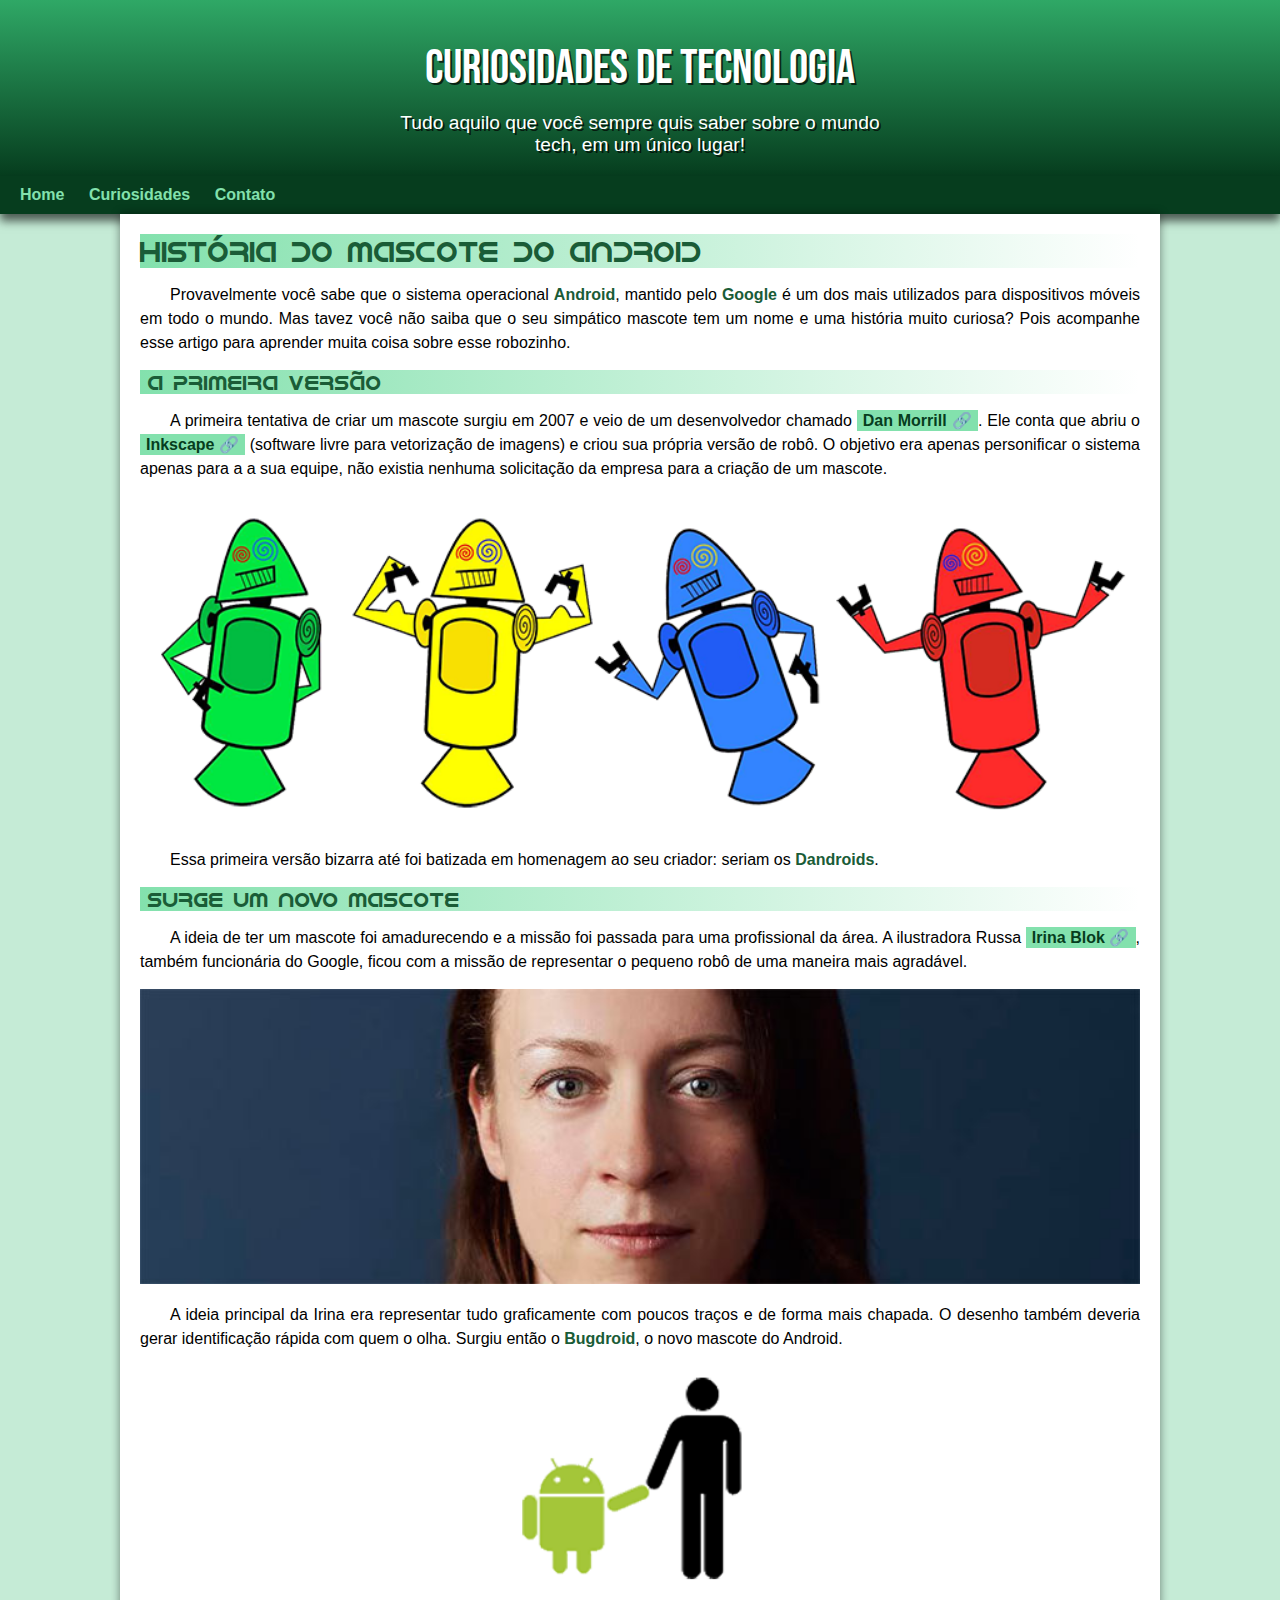
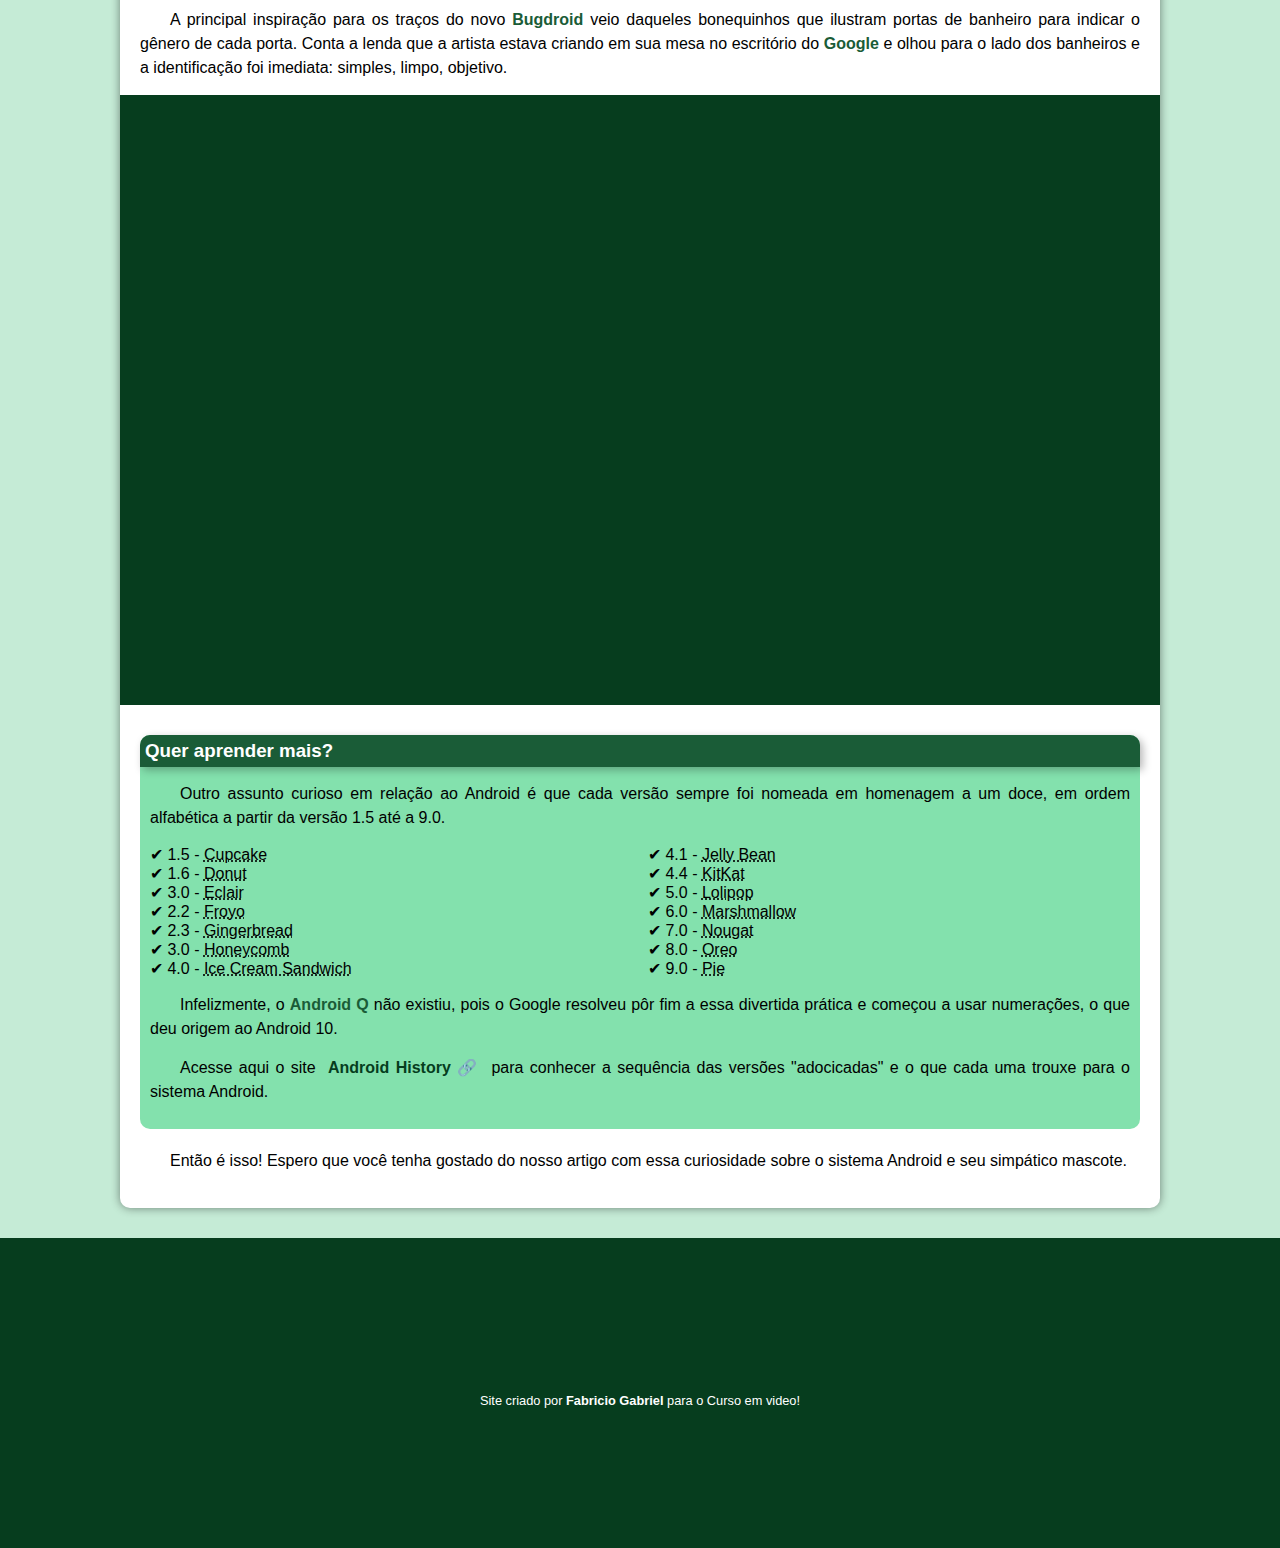
<file: index.html>
<!DOCTYPE html>
<html lang="pt-br">
<head>
    <meta charset="UTF-8">
    <meta http-equiv="X-UA-Compatible" content="IE=edge">
    <meta name="viewport" content="width=device-width, initial-scale=1.0">
    <link rel="shortcut icon" href="imagens/favicon.ico" type="image/x-icon">
    <link rel="stylesheet" href="estilo/style.css">
    <title>História do Android</title>
</head>
<body>
    <header>
        <h1>Curiosidades de tecnologia</h1>
        <p>Tudo aquilo que você sempre quis saber sobre o mundo tech, em um único lugar!</p>
    </header>
    <nav>
        <a href="#">Home</a>
        <a href="#">Curiosidades</a>
        <a href="#">Contato</a>
    </nav>
    <main>
        <article>
            <h1>História do Mascote do Android</h1>

            <p>Provavelmente você sabe que o sistema operacional <strong>Android</strong>, mantido pelo <strong>Google</strong> é um dos mais utilizados para dispositivos móveis em todo o mundo. Mas tavez você não saiba que o seu simpático mascote tem um nome e uma história muito curiosa? Pois acompanhe esse artigo para aprender muita coisa sobre esse robozinho.</p>

            <h2>A primeira versão</h2>

            <p>A primeira tentativa de criar um mascote surgiu em 2007 e veio de um desenvolvedor chamado <a href="https://androidcommunity.com/dan-morrill-shows-us-the-android-mascot-that-almost-was-20130103/" target="_blank" class="ext">Dan Morrill</a>. Ele conta que abriu o <a href="https://inkscape.org/pt-br/" target="_blank" class="ext">Inkscape</a> (software livre para vetorização de imagens) e criou sua própria versão de robô. O objetivo era apenas personificar o sistema apenas para a a sua equipe, não existia nenhuma solicitação da empresa para a criação de um mascote.</p>

            <picture>
                <source media="(max-width: 670px)" srcset="imagens/dan-droids-pq.png">
                <img src="imagens/dan-droids.png" alt="Primeiro mascote do Android" >
            </picture>

            <p>Essa primeira versão bizarra até foi batizada em homenagem ao seu criador: seriam os <strong>Dandroids</strong>.</p>

            <h2>Surge um novo mascote</h2>

            <p>A ideia de ter um mascote foi amadurecendo e a missão foi passada para uma profissional da área. A ilustradora Russa <a href="https://www.irinablok.com/android" target="_blank" class="ext">Irina Blok</a>, também funcionária do Google, ficou com a missão de representar o pequeno robô de uma maneira mais agradável.</p>

            <picture>
                <source media="(max-width: 670px)" srcset="imagens/irina-blok-pq.jpg">
                <img src="imagens/irina-blok.jpg" alt="Foto da criadora do Android">
            </picture>

            <p>A ideia principal da Irina era representar tudo graficamente com poucos traços e de forma mais chapada. O desenho também deveria gerar identificação rápida com quem o olha. Surgiu então o <strong>Bugdroid</strong>, o novo mascote do Android.</p>

            <img src="imagens/bugdroid.png" alt="bugdroid" class="pqn">

            <p>A principal inspiração para os traços do novo <strong>Bugdroid</strong> veio daqueles bonequinhos que ilustram portas de banheiro para indicar o gênero de cada porta. Conta a lenda que a artista estava criando em sua mesa no escritório do <strong>Google</strong> e olhou para o lado dos banheiros e a identificação foi imediata: simples, limpo, objetivo.</p>

            <div class="video">
                <iframe width="560" height="315" src="https://www.youtube.com/embed/l2UDgpLz20M" title="YouTube video player" frameborder="0" allow="accelerometer; autoplay; clipboard-write; encrypted-media; gyroscope; picture-in-picture; web-share" allowfullscreen></iframe>
            </div>
            
            <aside>
                <h3>Quer aprender mais?</h3>

                <p>Outro assunto curioso em relação ao Android é que cada versão sempre foi nomeada em homenagem a um doce, em ordem alfabética a partir da versão 1.5 até a 9.0.</p>

                <ul>
                    <li>1.5 - <abbr title="Bolo de copo">Cupcake</abbr></li>
                    <li>1.6 - <abbr title="Rosquinha">Donut</abbr></li>
                    <li>3.0 - <abbr title="Bomba de chocolate">Eclair</abbr></li>
                    <li>2.2 - <abbr title="Iogurte">Froyo</abbr></li>
                    <li>2.3 - <abbr title="Biscoito de gengibre">Gingerbread</abbr></li>
                    <li>3.0 - <abbr title="Favo de mel">Honeycomb</abbr></li>
                    <li>4.0 - <abbr title="Sanduiche de sorvet">Ice Cream Sandwich</abbr></li>
                    <li>4.1 - <abbr title="Jujuba">Jelly Bean</abbr></li>
                    <li>4.4 - <abbr title="KitKat">KitKat</abbr></li>
                    <li>5.0 - <abbr title="Pirulito">Lolipop</abbr></li>
                    <li>6.0 - <abbr title="Marshmallow">Marshmallow</abbr></li>
                    <li>7.0 - <abbr title="Torrone">Nougat</abbr></li>
                    <li>8.0 - <abbr title="Oreo">Oreo</abbr></li>
                    <li>9.0 - <abbr title="Torta">Pie</abbr></li>
                </ul>
                <p>Infelizmente, o <strong>Android Q</strong> não existiu, pois o Google resolveu pôr fim a essa divertida prática e começou a usar numerações, o que deu origem ao Android 10.</p>

                <p>Acesse aqui o site <a href="https://www.android.com/" target="_blank" class="ext">Android History</a> para conhecer a sequência das versões "adocicadas" e o que cada uma trouxe para o sistema Android.</p>
            </aside>

            <p id="randomico">Então é isso! Espero que você tenha gostado do nosso artigo com essa curiosidade sobre o sistema Android e seu simpático mascote.</p>
        </article>
    </main>
    <footer>
        <p>Site criado por <a href="https://github.com/Fabricio-Gabriel" target="_blank">Fabricio Gabriel</a> para o Curso em video!</p>
    </footer>
</body>
</html>
</file>
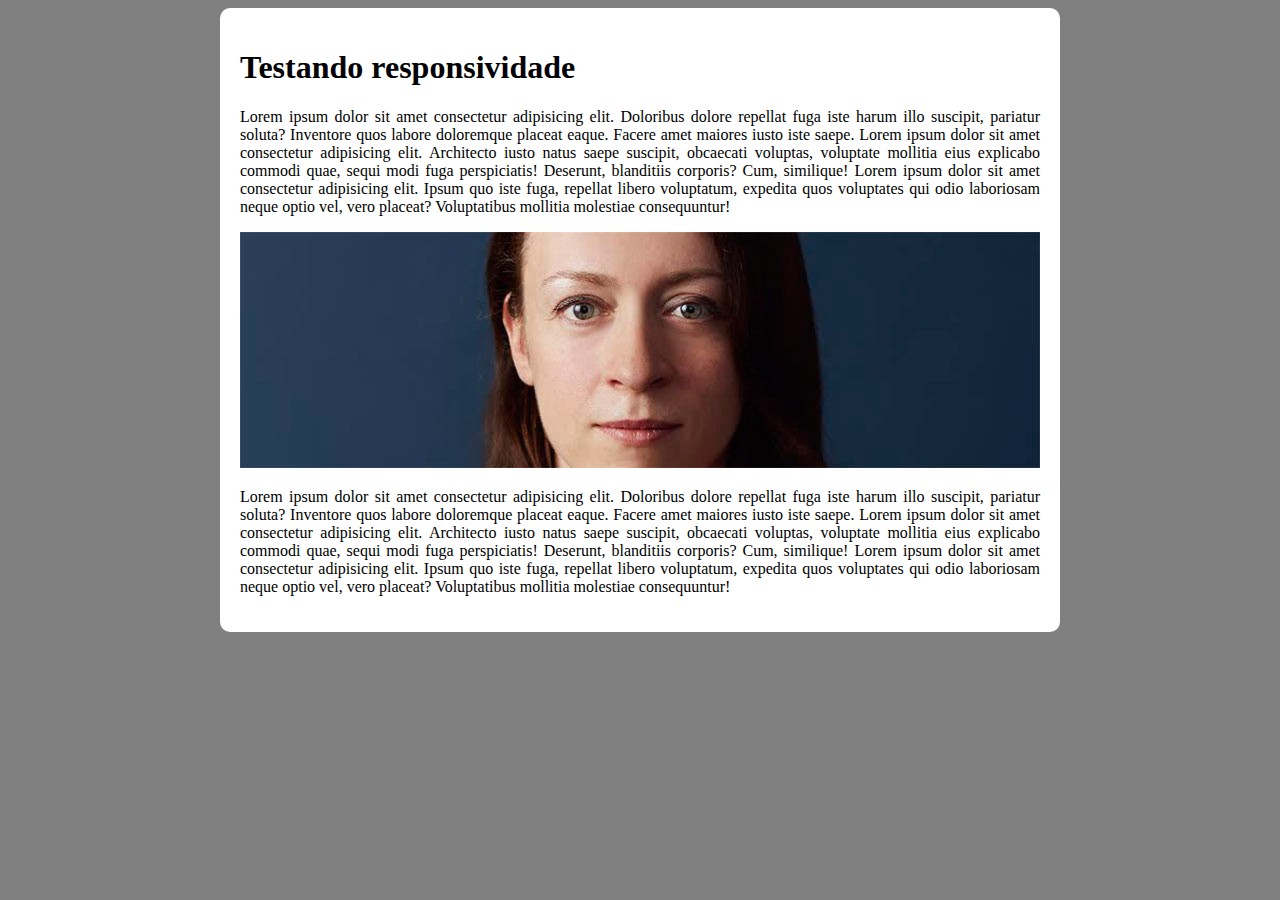
<file: responsivo.html>
<!DOCTYPE html>
<html lang="pt-br">
<head>
    <meta charset="UTF-8">
    <meta http-equiv="X-UA-Compatible" content="IE=edge">
    <meta name="viewport" content="width=device-width, initial-scale=1.0">
    <title>Criando site responsivo!</title>
    <style>
        body {
            background-color: gray;
        }

        main {
            background-color: white;
            padding: 20px;
            border-radius: 10px;
            min-width: 250px;
            max-width: 800px;
            margin: auto;
            text-align: justify;
        }

        img {
            width: 100%;
        }
    </style>
</head>
<body>
    <main>
        <h1>Testando responsividade</h1>
        <p>Lorem ipsum dolor sit amet consectetur adipisicing elit. Doloribus dolore repellat fuga iste harum illo suscipit, pariatur soluta? Inventore quos labore doloremque placeat eaque. Facere amet maiores iusto iste saepe. Lorem ipsum dolor sit amet consectetur adipisicing elit. Architecto iusto natus saepe suscipit, obcaecati voluptas, voluptate mollitia eius explicabo commodi quae, sequi modi fuga perspiciatis! Deserunt, blanditiis corporis? Cum, similique! Lorem ipsum dolor sit amet consectetur adipisicing elit. Ipsum quo iste fuga, repellat libero voluptatum, expedita quos voluptates qui odio laboriosam neque optio vel, vero placeat? Voluptatibus mollitia molestiae consequuntur!</p>
        <picture>
            <source media="(max-width: 600px)" srcset="imagens/irina-blok-pq.jpg">
            <img src="imagens/irina-blok.jpg" alt="irina">
        </picture>
        <p>Lorem ipsum dolor sit amet consectetur adipisicing elit. Doloribus dolore repellat fuga iste harum illo suscipit, pariatur soluta? Inventore quos labore doloremque placeat eaque. Facere amet maiores iusto iste saepe. Lorem ipsum dolor sit amet consectetur adipisicing elit. Architecto iusto natus saepe suscipit, obcaecati voluptas, voluptate mollitia eius explicabo commodi quae, sequi modi fuga perspiciatis! Deserunt, blanditiis corporis? Cum, similique! Lorem ipsum dolor sit amet consectetur adipisicing elit. Ipsum quo iste fuga, repellat libero voluptatum, expedita quos voluptates qui odio laboriosam neque optio vel, vero placeat? Voluptatibus mollitia molestiae consequuntur!</p>
    </main>
</body>
</html>
</file>
<file: estilo/style.css>
@charset "UTF-8";


@import url('https://fonts.googleapis.com/css2?family=Bebas+Neue&display=swap');


@font-face {
    font-family: 'Android';
    src: url('../fontes/idroid.otf') format('opentype');
    font-weight: normal;
}

/*
#c5ebd6
#83e1ad
#2fa866
#1a5c37
#063d1e
*/
* {
    margin: 0px;
    padding: 0px;
}


:root {
    --cor0: #c5ebd6;
    --cor1: #83e1ad;
    --cor2: #2fa866;
    --cor3: #1a5c37;
    --cor4: #063d1e;

    --fontepadr: arial, verdana, Helvetica, sans-serif;
    --fontdestaq: 'Bebas Neue', cursive;
    --fonte-android: 'Android', cursive;
}


body {
    background-color: var(--cor0);
    font-family: var(--fontepadr);
}

main p {
    margin: 15px 0px;
    text-align: justify;
    text-indent: 30px;
    line-height: 1.5em;
    font-size: 1em;
}



header > h1 {
    color: #ffffff;
    font-family: var(--fontdestaq);
    padding-top: 40px;
    font-weight: normal;
    margin-bottom: 5px;
    font-size: 3em;
    text-shadow: 2px 2px 0px rgba(0, 0, 0, 0.699);
}

header > p {
    color: white;
    font-family: var(--fontepadr);
    font-size: 1.2em;
    max-width: 500px;
    margin: auto;
    padding: 10px;
    text-shadow: 2px 2px 0px rgba(0, 0, 0, 0.692);
    padding-bottom: 20px;
}

nav {
    background-color: var(--cor4);
    padding: 10px;
    box-shadow: 0px 7px 9px rgba(0, 0, 0, 0.61);
}

nav > a {
    color: var(--cor1);
    padding: 10px;
    text-decoration: none;
    font-weight: bold;
    border-radius: 5px;
    
}

nav > a:hover {
    background-color: var(--cor2);
    color: var(--cor5);
    transition-duration: 0.5s;
}

header {
    background-image: linear-gradient(to bottom, var(--cor2), var(--cor4));
    min-height: 150px;
    text-align: center;
}

main h1 {
    color: #1a5c37;
    font-family: var(--fonte-android);background-image: linear-gradient(to right, var(--cor1), transparent);
    font-weight: normal;
    font-size: 1.8em;
}

main h2 {
    font-family: var(--fonte-android);
    color: var(--cor3);
    font-size: 1.3em;
    background-image: linear-gradient(to right, var(--cor1), transparent);
    text-indent: 8px;
    font-weight: normal;
}

h3 {
    color: var(--cor3);  
}

main {
    min-width: 300px;
    max-width: 1000px;
    background-color: white;
    margin: auto;
    padding: 20px;
    box-shadow: 0px 0px 10px rgba(0, 0, 0, 0.452);
    margin-bottom: 30px;
    border-bottom-left-radius: 10px;
    border-bottom-right-radius: 10px;
}

.video {
    background-color: var(--cor4);
    margin: 0px -20px 30px -20px;
    padding: 20px;
    padding-bottom: 59%;
    position: relative;
}

.video > iframe {
    position: absolute;
    top: 5%;
    left: 5%;
    width: 90%;
    height: 90%;
}

main strong {
    color: var(--cor3);
    font-weight: bold;
}

main a {
    text-decoration: none;
    font-weight: bold;
    color: var(--cor4);
    background-color: var(--cor1);
    padding: 2px 6px;
}

main .ext::after {
    content: '\00a0\1F517';
}

main a:hover {
    text-decoration: underline;
    color: var(--cor3);
}

footer {
    background-color: var(--cor4);
    color: white;
    text-align: center;
    font-size: 0.8em;
    padding: 5px;
    max-width: auto;
    height: 300px;
}

footer p {
    margin-top: 150px;
}

main img {
    width: 100%;
}

main img.pqn {
    max-width: 350px;
    display: block;
    margin: auto;
}

footer > p > a {
    color: #fff;
    font-weight: bolder;
    text-decoration: none;
}

footer a:hover {
    color: var(--cor1);
    text-decoration: underline;
}

aside {
    background-color: var(--cor1);
    padding: 10px;
    border-radius: 10px;
    margin-bottom: 20px;
}

aside > ul {
    list-style-type: '\2714\0020';
    list-style-position: inside;
    columns: 2;
}

aside > h3 {
    background-color: var(--cor3);
    color: white;
    padding: 5px;
    margin: -10px -10px 0px -10px;
    border-top-right-radius: 10px;
    border-top-left-radius: 10px;
    box-shadow: 3px 3px 8px rgba(0, 0, 0, 0.281);
}

#randomico {
    text-indent: 30px;
}
</file>
